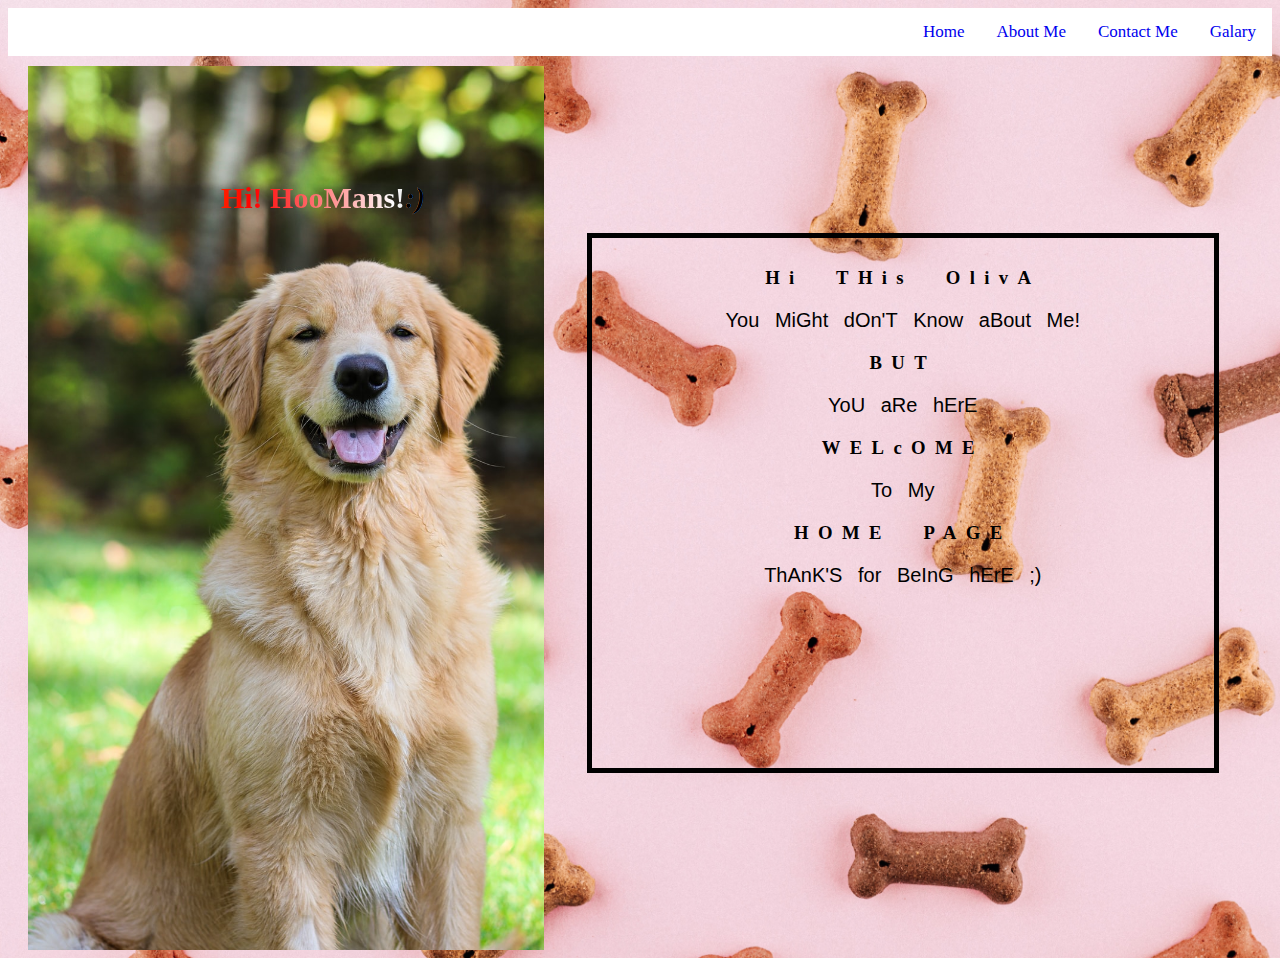
<file: index.html>
<html>
    <head>
        <title>Home Page</title>
        <link rel="stylesheet" href="stylesheet.css">
    </head>
    <body>
        <header>
            <a href="galary.html">Galary</a>
            <a href="contact.html">Contact Me</a>
            <a href="about.html">About Me</a>
            <a href="index.html">Home</a>
        </header>
        <div class="container">
            <div class="child-dog image">
                <p class="text">Hi! HooMans!<i>:)</i></p>
            </div>

            <div class="child-writings">
                <div class="home-text">
                    <h3>Hi&ensp; THis&ensp; OlivA</h3>
                    <p>You&ensp; MiGht&ensp; dOn'T&ensp; Know&ensp; aBout&ensp; Me!</p>
                    <h3>BUT</h3>
                    <p>YoU&ensp; aRe&ensp; hErE</p>
                    <h3>WELcOME</h3>
                    <p>To&ensp; My</p>
                    <h3>HOME&ensp; PAGE</h3>
                    <p>ThAnK'S&ensp; for&ensp; BeInG&ensp; hErE&ensp; ;)</p>
                </div>
            </div>

        </div>
    </body>
</html>
</file>
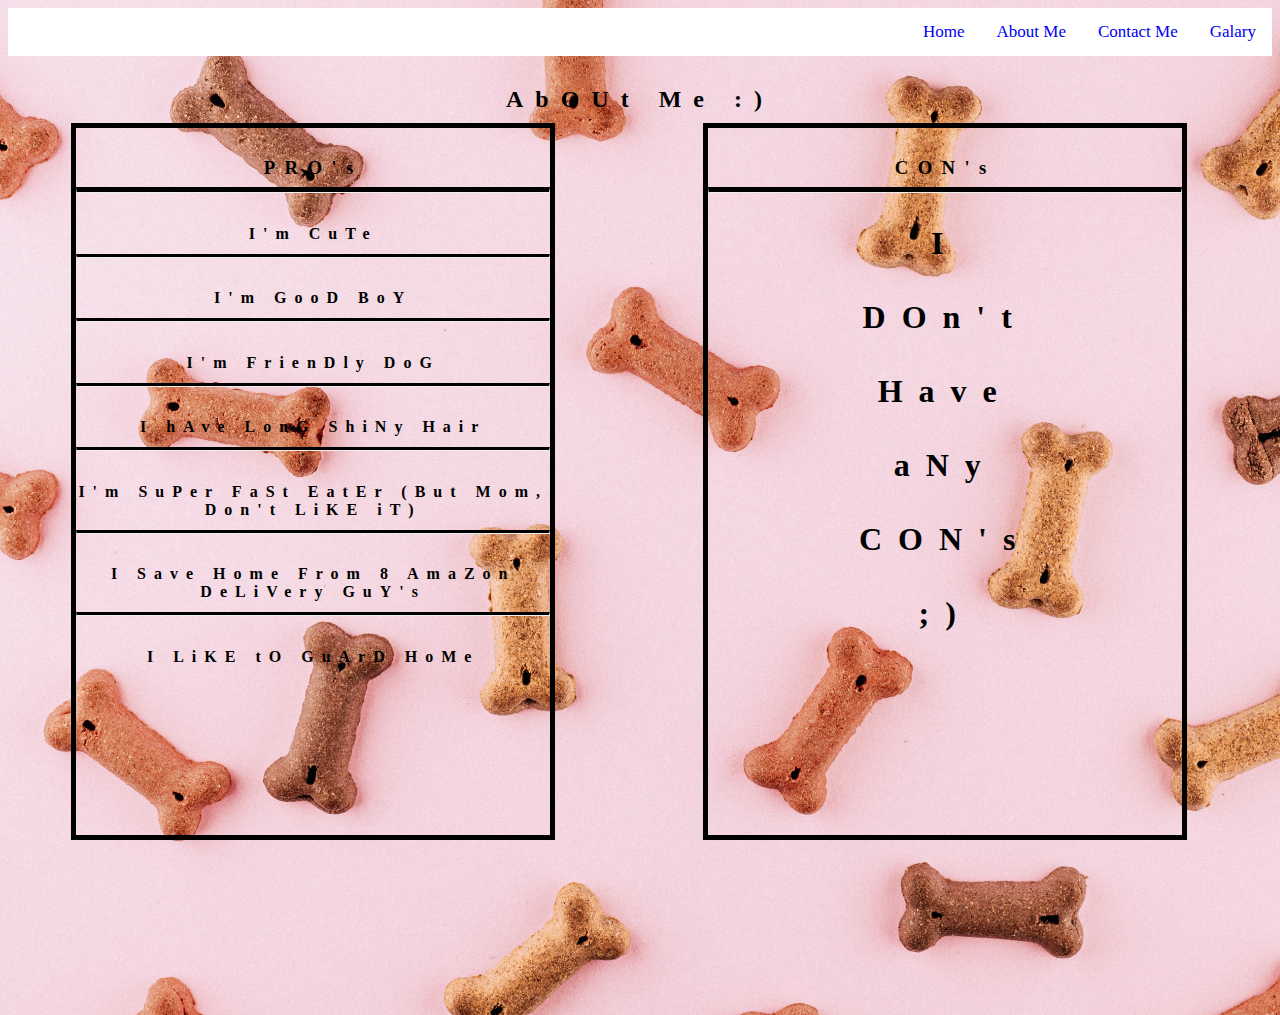
<file: about.html>
<html>
    <head>
        <title>About Me Page</title>
        <link rel="stylesheet" href="stylesheet.css">
    </head>
    <body>
        <header>
            <a href="galary.html">Galary</a>
            <a href="contact.html">Contact Me</a>
            <a href="about.html">About Me</a>
            <a href="index.html">Home</a>
        </header>
        <div class="container">
            <center><h2>AbOUt Me :)</h2></center>
        <div class="child-writings">
            <div class="about-text">
                <h3>PRO's</h3>
                <hr class="hr5">
                <h4>I'm CuTe</h4>
                <hr>
                <h4>I'm GooD BoY</h4>
                <hr>
                <h4>I'm FrienDly DoG</h4>
                <hr>
                <h4>I hAve LonG ShiNy Hair</h4>
                <hr>
                <h4>I'm SuPer FaSt EatEr (But Mom, Don't LiKE iT)</h4>
                <hr>
                <h4>I Save Home From 8 AmaZon DeLiVery GuY's</h4>
                <hr>
                <h4>I LiKE tO GuArD HoMe</h4>
                
            </div>
        </div>
        <div class="child-writings">
            <div class="about-text">
                <h3>CON's</h3>
                <hr class="hr5">
                <h1>I <br><br>DOn't<br><br> Have<br><br> aNy<br><br> CON's<br><br> ;)</h1>
            </div>
        </div>
        </div>
    </body>
</html>
</file>
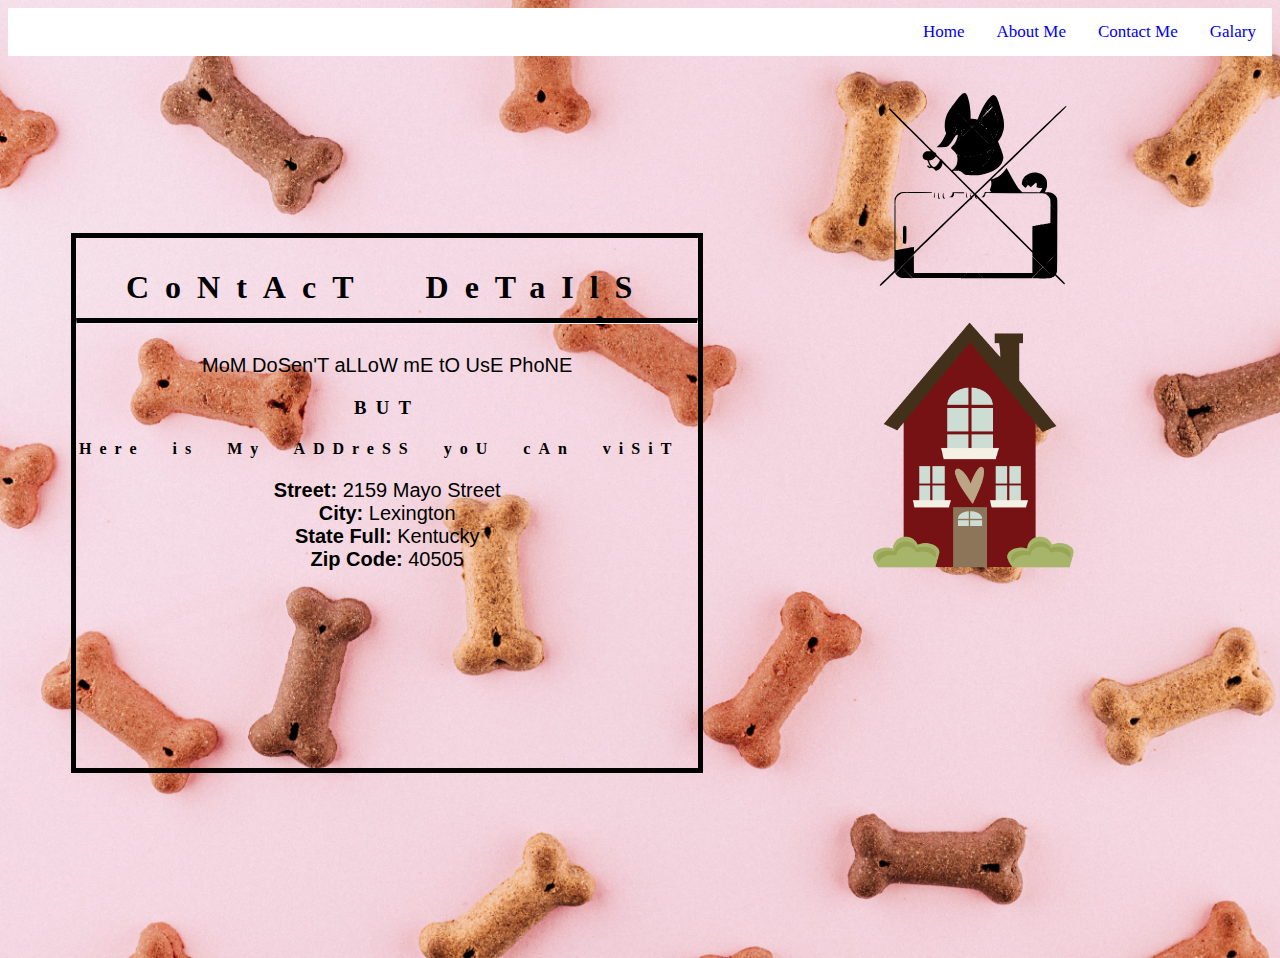
<file: contact.html>
<html>
    <head>
        <title>Contact Me Page</title>
        <link rel="stylesheet" href="stylesheet.css">
        <link rel="stylesheet" href="contact.css">
    </head>
    <body>
        <header>
            <a href="galary.html">Galary</a>
            <a href="contact.html">Contact Me</a>
            <a href="about.html">About Me</a>
            <a href="index.html">Home</a>
        </header>
        <div class="container">
            <div class="child-writings">
                <div class="home-text">
                    <h1>CoNtAcT&ensp; DeTaIlS</h1>
                    <hr class="hr5">
                    <p>MoM DoSen'T aLLoW mE tO UsE PhoNE</p>
                    <h3>BUT</h3>
                    <h4>Here&ensp; is&ensp; My&ensp; ADDreSS&ensp; yoU&ensp; cAn&ensp; viSiT&ensp;</h4>
                    <p>
                        <b>Street: </b>2159 Mayo Street
                        <br>
                        <b>City: </b>Lexington
                        <br>
                        <b>State Full: </b>Kentucky
                        <br>
                        <b>Zip Code: </b>40505
                        <br>
                    </p>
                </div>
            </div>
            <div class="child-dog space">
                <img class="nophone" src="resources/nophone-lat.svg" alt="No Phone">
                <br>
                <img class="nophone" src="resources/home.png" alt="HOme Image">
            </div>
        </div>
    </body>
</html>
</file>
<file: stylesheet.css>
body{
    background-image: url("resources/background.jpg") !important;
    background-size: cover;
}

header{
    background-color: white;
    overflow: hidden;
    width: 100%;
    position: sticky;
    padding-top: 0%;
}

header a {
    float: left;
    text-align: center;
    padding: 14px 16px;
    text-decoration: none;
    font-size: 17px;
    float: right;
}

header a:hover{
    color: black;
    background-color: #efcca2;
    font-weight: bold;
}

.container{
    overflow: hidden;
}

.image{
    background-image: url("resources/home-image.jpg");
    background-repeat: no-repeat;
    background-size: cover;
}

.child-dog{ 

    height: 100%;
    width: 40%;
    
    float:left;
    position: relative;
    top:10px;
    left: 20px;
    padding: 5px 5px;
}

.child-writings{
    float: left;
    position: relative;
    left: 5%;

    text-align: left;

    height: 100%;
    width: 50%;
}

.text{
    position: relative;
    top:70px;
    left:80px;

    height: 30px; 
    width: 400px;

    padding: 10px 10px;

    text-align: center;
    font-size: 30px;
    font-weight: bolder;
    color:transparent;
    font-family: cursive;

    background-image: linear-gradient(to left,black,white,Red,darkorange);
    -webkit-background-clip: text;
    -moz-background-clip: text;
    background-clip: text;

    border-radius: 15px;
}
i{
    color: black;
    font-size: 30px;
    font-weight:bold;
}

.home-text{
    position: relative;
    top:20%;

    border:solid black 5px;
    height: 60%;
    
    
    text-align: center;
    font-family:-apple-system, BlinkMacSystemFont, 'Segoe UI', Roboto, Oxygen, Ubuntu, Cantarell, 'Open Sans', 'Helvetica Neue', sans-serif;
}

h1, h2, h3,h4{
    font-family: fantasy;
    letter-spacing: 0.5em;

    position: relative;
    top: 10px;
}

p{
    position: relative;
    top: 10px;
    font-size: 20px;
}

.about-text{
    position: relative;

    border:solid black 5px;
    height: 80%;
    width:75%;
    
    
    text-align:center;
    font-family:-apple-system, BlinkMacSystemFont, 'Segoe UI', Roboto, Oxygen, Ubuntu, Cantarell, 'Open Sans', 'Helvetica Neue', sans-serif;
}

.hr5{
    border-top: 5px solid black;
}

hr{
    border-top: 3px solid black;
}
</file>
<file: contact.css>
.space{
    position: relative;
    left: 8%;
}

.nophone{
    position: relative;
    left: 20%;
    height: 250px;
    width: 250px;
}
</file>
